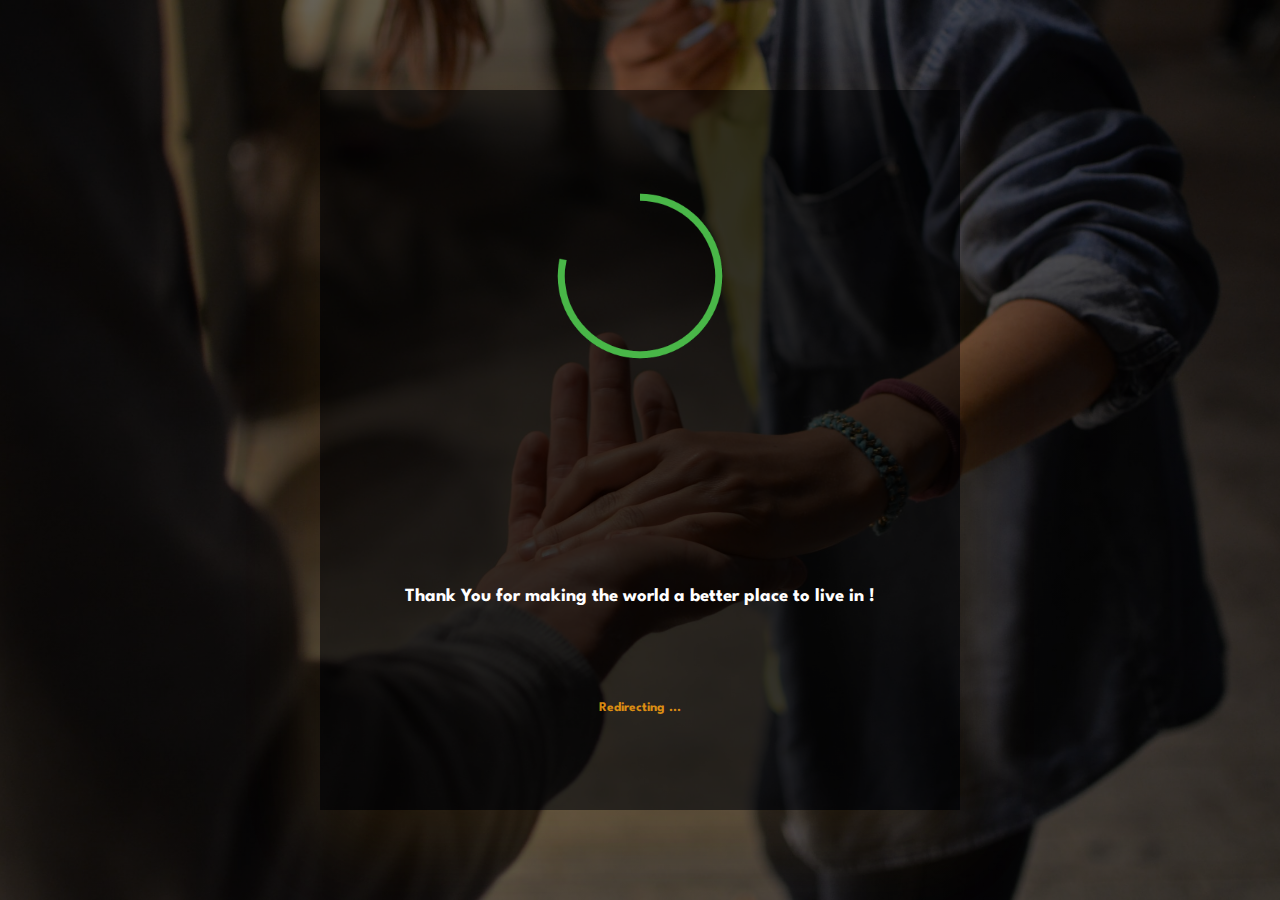
<file: thankyou_message.html>
<!DOCTYPE html>
<html lang="en">

<head>
    <meta charset="UTF-8">
    <meta http-equiv="X-UA-Compatible" content="IE=edge">
    <meta name="viewport" content="width=device-width, initial-scale=1.0">
    <link href="https://fonts.googleapis.com/css2?family=Spartan:wght@400;500;600;700&display=swap" rel="stylesheet">
    <link rel="stylesheet" href="./css/main.css">
    <link rel="stylesheet" href="./css/donation_page.css">
    <link rel="stylesheet" href="./css/thankyou_message.css">
    <title>Thank You!</title>
</head>

<body>

    <main>
        <div class="form">
            <div class="image"></div>
            <h1 class="payment-success">
                Payment Successful!
            </h1>

            <h3 class="payment-discription">
                Thank You for making the world a better place to live in !
            </h3>

            <h5 class="redirecting">Redirecting ... </h5>
        </div>
    </main>

    <!-- <script src="https://cdnjs.cloudflare.com/ajax/libs/gsap/2.1.3/TimelineMax.min.js" integrity="sha512-0xrMWUXzEAc+VY7k48pWd5YT6ig03p4KARKxs4Bqxb9atrcn2fV41fWs+YXTKb8lD2sbPAmZMjKENiyzM/Gagw==" crossorigin="anonymous"></script>
    <script src="https://cdnjs.cloudflare.com/ajax/libs/gsap/2.1.3/TweenMax.min.js" integrity="sha512-DkPsH9LzNzZaZjCszwKrooKwgjArJDiEjA5tTgr3YX4E6TYv93ICS8T41yFHJnnSmGpnf0Mvb5NhScYbwvhn2w==" crossorigin="anonymous"></script>
    <script src="./js/thankyou.js"></script> -->
</body>

</html>
</file>
<file: css/main.css>
* {
    margin: 0px;
    padding: 0px;
    box-sizing: border-box;
    font-family: 'Spartan', sans-serif;
}

body {
    position: relative;
}

nav {
    height: 10vh;
    width: 100%;
    background-color: rgba(20, 33, 61, 0.3);
    position: relative;
}

header {
    width: 100%;
    position: absolute;
}

.headText {
    margin-left: 2rem;
    color: white;
    position: absolute;
    top: 50%;
    left: 20px;
    transform: translate(-20px, -50%);
    transition: opacity 250ms ease;
    font-weight: 600;
}

.navlinks {
    display: flex;
    align-items: center;
    justify-content: space-evenly;
    list-style: none;
    height: 100%;
    width: 50%;
    margin-left: auto;
}

.navlinks li {
    width: 100%;
    height: 100%;
    display: flex;
    align-items: center;
    justify-content: center;
    transition: all 250ms ease;
}

.navlinks li:hover {
    background-color: rgba(252, 162, 17, 0.5);
    transition: all 250ms ease;
}

.links {
    text-decoration: none;
    color: white;
    font-size: 1rem;
}

main {
    display: flex;
    justify-content: center;
    align-items: center;
}

.first {
    background: linear-gradient(to bottom, rgba(0, 0, 0, 0.4), rgba(0, 0, 0, 0.4)), url("../material/bg-cover1.jpg");
    height: 100vh;
    width: 100%;
    background-size: cover;
    background-position: center;
    display: flex;
    justify-content: center;
    flex-direction: column;
    align-items: center;
    text-align: center;
    color: white;
}

.first-heading {
    font-size: 3em;
}

.first-subtext {
    margin: 1em;
    font-weight: 400;
}

.text {
    color: #fca211;
}

#donate {
    font-size: 16px;
    padding: 16px;
    margin: 12px;
    margin-top: 15px;
    background-color: rgba(252, 162, 17, 0.7);
    border: none;
    font-weight: bold;
    color: black;
    text-align: center;
    text-decoration: none;
    transition: 300ms ease;
}

#donate:hover {
    transform: translate3d(0, -5px, 0);
    box-shadow: 0 2rem 5rem 0 rgba(252, 162, 17, 0.5);
    transition: 300ms ease;
}

#donate:focus {
    outline: none;
}

@media only screen and (max-width: 600px) {
    .animate {
        transform: translateY(-50px);
        opacity: 0;
    }
    .animate2 {
        transform: translateY(50px);
        opacity: 0;
    }
    .hidden {
        opacity: 0;
        pointer-events: none;
        transition: all 300ms ease;
    }
    .line {
        width: 30px;
        height: 3px;
        background: white;
        margin: 5px;
    }
    .first-heading {
        font-size: 2em;
        transition: all 500ms 0.4s;
    }
    .first-subtext {
        transition: all 500ms 0.6s;
    }
    .hamburger {
        position: absolute;
        cursor: pointer;
        right: 5%;
        top: 50%;
        transform: translate(-5%, -50%);
        z-index: 10;
    }
    .navlinks {
        position: fixed;
        height: 100vh;
        width: 100%;
        background-color: rgba(20, 33, 61, 0.85);
        flex-direction: column;
        clip-path: circle(100px at 90% -20%);
        -webkit-clip-path: circle(100px at 90% -20%);
        transition: all 1s ease-out;
        pointer-events: none;
    }
    .navlinks.open {
        clip-path: circle(1200px at 90% -20%);
        -webkit-clip-path: circle(1200px at 90% -20%);
        pointer-events: all;
    }
    .navlinks li {
        opacity: 0;
    }
    .navlinks li a {
        font-size: 25px;
    }
    .navlinks li:nth-child(1) {
        transition: all 0.5s ease 0.2s;
    }
    .navlinks li:nth-child(2) {
        transition: all 0.5s ease 0.2s;
    }
    .navlinks li:nth-child(3) {
        transition: all 0.5s ease 0.2s;
    }
    .navlinks li:nth-child(4) {
        transition: all 0.5s ease 0.2s;
    }
    li.fade {
        opacity: 1;
    }
}

@media only screen and (max-width: 400px) {
    .headText {
        font-size: 1em;
    }
    .first-heading {
        font-size: 1.5em;
    }
    .first-subtext {
        margin-top: 1rem;
        font-size: 0.5em;
    }
}
</file>
<file: css/donation_page.css>
.donation-page {
    height: 100vh;
    width: 100%;
    background: linear-gradient(to bottom, rgba(0, 0, 0, 0.6), rgba(0, 0, 0, 0.6)), url("https://images.unsplash.com/photo-1593113630400-ea4288922497?ixid=MnwxMjA3fDB8MHxwaG90by1wYWdlfHx8fGVufDB8fHx8&ixlib=rb-1.2.1&auto=format&fit=crop&w=1950&q=80");
    background-size: cover;
    background-position: center;
    display: flex;
    justify-content: center;
    align-items: center;
}

form {
    opacity: 0;
    display: flex;
    flex-direction: column;
    align-items: center;
}

h1 {
    opacity: 0;
    width: 100%;
    color: rgba(252, 162, 17, 0.75);
    text-align: center;
}

.discription {
    opacity: 0;
    display: flex;
    justify-content: center;
    align-items: center;
}

h3 {
    text-align: center;
    color: white;
}

.form {
    opacity: 1;
    height: 80vh;
    width: 50%;
    background-color: rgba(0, 0, 0, 0.5);
    box-shadow: 0 2rem 5rem 0 rgba(252, 162, 17, 0.1);
    display: flex;
    flex-direction: column;
    align-items: center;
    justify-content: space-evenly;
    z-index: 10;
}

.form>* {
    width: 80%;
}

input {
    height: 2rem;
    color: white;
    background-color: rgba(0, 0, 0, 0.3);
}

span {
    color: rgba(252, 162, 17);
}

@media only screen and (max-width: 600px) {
    .form {
        width: 80%;
    }
}
</file>
<file: css/thankyou_message.css>
main {
    width: 100%;
    height: 100vh;
    background: linear-gradient(to bottom, rgba(0, 0, 0, 0.6), rgba(0, 0, 0, 0.6)), url("../material/thankyou.jpg");
    background-size: cover;
    background-position: center;
}

.image {
    background: url("../material/success.gif");
    background-size: contain;
    background-position: center;
    background-repeat: no-repeat;
    width: 40%;
    height: 20vh;
}

.payment-success {
    color: white;
}

.redirecting {
    color: rgba(252, 162, 17, 0.85);
    text-align: center;
}
</file>
